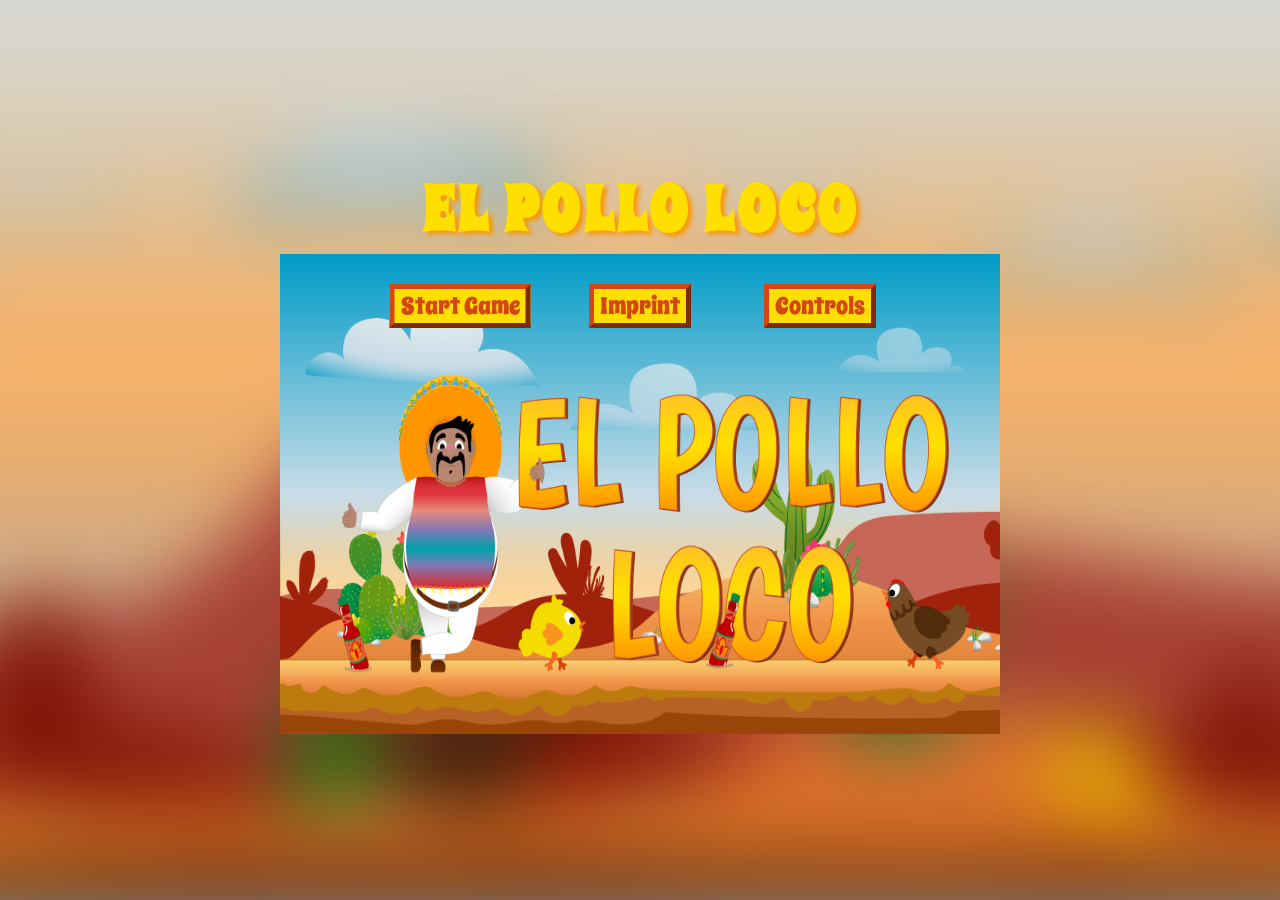
<file: index.html>
<!DOCTYPE html>
<html lang="de" translate="no">

<head>
    <meta charset="UTF-8">
    <meta name="viewport" content="width=device-width, initial-scale=1.0">
    <title>El Pollo Loco</title>
    <link rel="icon" type="image/x-icon" href="img/3_enemies_chicken/chicken_small/1_walk/3_w.png">
    <link rel="stylesheet" href="style.css">
    <link rel="stylesheet" href="styles/variables.css">
    <link rel="stylesheet" href="styles/font.css">
    <script src="models/soundhub.class.js"></script>
    <script src="models/drawable_object.class.js"></script>
    <script src="models/moveable_object.class.js"></script>
    <script src="models/character.class.js"></script>
    <script src="models/chicken.class.js"></script>
    <script src="models/smallchicken.class.js"></script>
    <script src="models/cloud.class.js"></script>
    <script src="models/status_bar.class.js"></script>
    <script src="models/boss_statusbar.class.js"></script>
    <script src="models/bottle.class.js"></script>
    <script src="models/coin.class.js"></script>
    <script src="models/world.class.js"></script>
    <script src="models/bg_object.class.js"></script>
    <script src="models/keyboard.class.js"></script>
    <script src="models/level.class.js"></script>
    <script src="models/throwable_object.class.js"></script>
    <script src="models/endboss.class.js"></script>
    <script src="levels/level1.js"></script>
    <script src="levels/level2.js"></script>
    <script src="js/game.js" defer></script>
</head>

<body>
    <h1 id="title">EL POLLO LOCO</h1>
    <div id="fullscreen" class="content_wrapper">
        <canvas class="d_none" id="canvas" width="720" height="480">
        </canvas>

        <div class="additional_info_wrapper">
            <button onclick="SoundHub.toggleMute()" id="unmute_button" class="mute_button ui_button d_none"><img
                    src="img/controls/mute.svg" alt="mute icon"></button>
            <button onclick="SoundHub.toggleMute()" id="mute_button" class="mute_button ui_button d_none"><img
                    src="img/controls/unmute.svg" alt="mute icon"></button>

        </div>

        <div class="mobile_controls_wrapper">
            <div class="move_mobile_controls">
                <button id="btn_left" class="mobile_control_button">
                </button>
                <button id="btn_right" class="mobile_control_button">
                </button>
            </div>
            <div class="action_mobile_controls">
                <button id="btn_jump" class="mobile_control_button">
                </button>
                <button id="btn_throw" class="mobile_control_button">
                </button>
            </div>
        </div>

        <div id="startscreen" class="screen_overlay">
            <img class="screen start_screen" src="img/9_intro_outro_screens/start/startscreen_1.png">
            <a href="imprint.html">
                <button class="screen_button imprint_button">Imprint</button>
            </a>
            <button onclick="startGame(1)" class="screen_button start_button">Start Game</button>
            <button onclick="openDialog()" class="screen_button controls_button">Controls</button>

            <dialog id="controls_dialog">
                <div class="dialog_wrapper">
                    <button class="close_dialog_button" onclick="closeDialog()"><img
                            src="img/controls/exitfullscreen.svg"></button>
                    <div class="controls_wrapper">
                        <img src="img/controls/arrows.svg" alt="left and right arrows">
                        <p>walk left and right</p>
                    </div>
                    <div class="controls_wrapper">
                        <img class="dialog_space" src="img/controls/space.svg">
                        <img class="mobile_dialog_space" src="img/controls/mobile_jump.svg">
                        <p>jump</p>
                    </div>
                    <div class="controls_wrapper">
                        <img class="dialog_throw" src="img/controls/throw.svg">
                        <img class="mobile_dialog_throw" src="img/controls/mobile_throw.svg">
                        <p>throw bottle</p>
                    </div>
                </div>
            </dialog>
        </div>
        <div id="gameover_screen" class="d_none screen_overlay">
            <img class="screen gameover_screen" src="img/9_intro_outro_screens/game_over/game over!.png">
            <button onclick="restartCurrentLevel()" class="screen_button restart_button">Restart</button>
            <button onclick="goHome()" class="screen_button home_button">Go to Home</button>
        </div>
        <div id="win_screen" class="d_none screen_overlay">
            <img class="screen win_screen" src="img/You won, you lost/You Won B.png">
            <button onclick="restartCurrentLevel()" class="screen_button restart_button">Restart</button>
            <button onclick="goHome()" class="screen_button home_button">Go to Home</button>
            <button id="level_2_btn" onclick="startGame(2)" class="screen_button level_button">Level 2</button>
        </div>
    </div>
    </div>
    <div class="turn_device_wrapper">
        <p>Please turn your device to play</p>
        <img src="img/controls/mobile_turndevice.svg" alt="phone with arrows">
    </div>
</body>

</html>
</file>
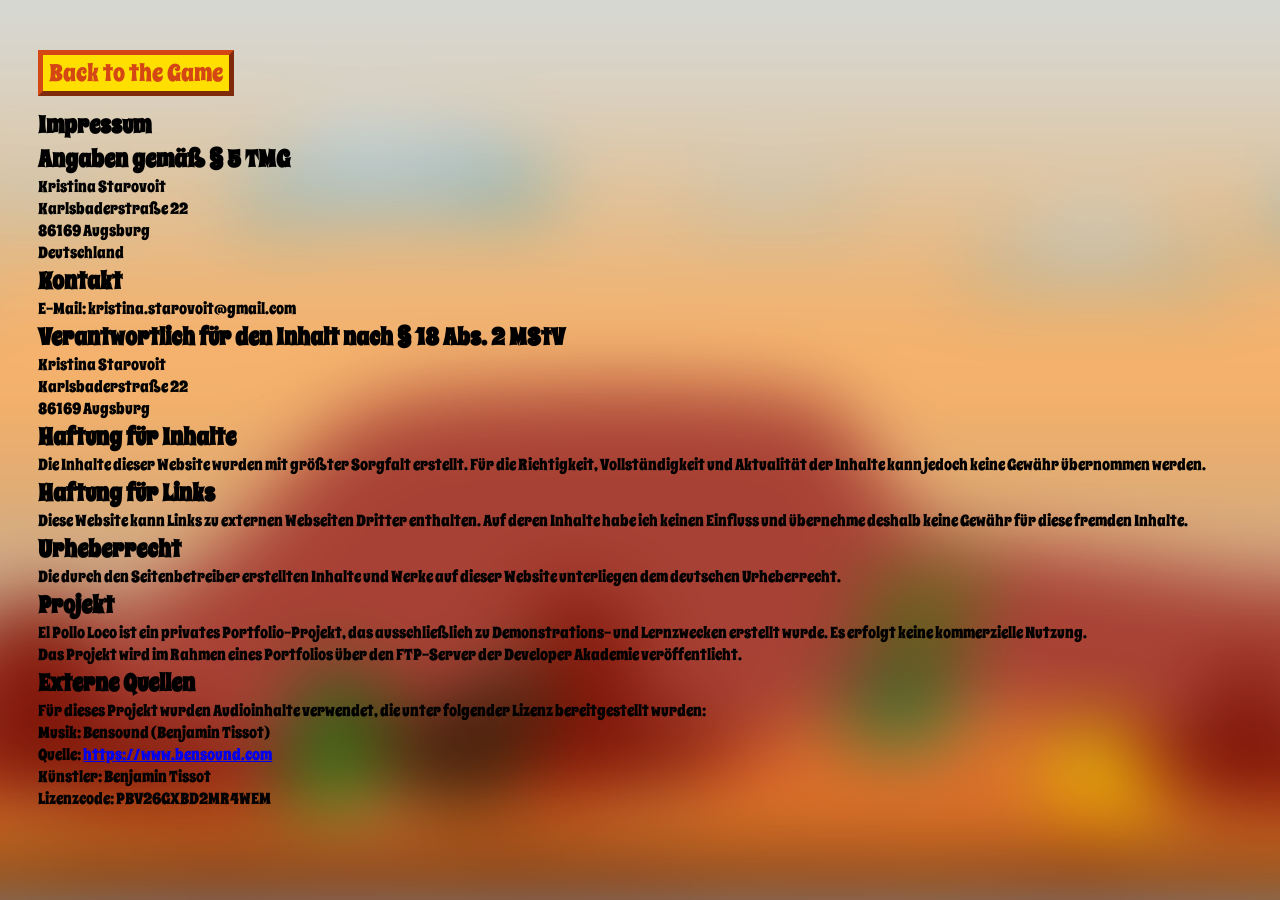
<file: imprint.html>
<!DOCTYPE html>
<html lang="de" translate="no">

<head>
    <meta charset="UTF-8">
    <meta name="viewport" content="width=device-width, initial-scale=1.0">
    <title>Impressum</title>
    <link rel="icon" type="image/x-icon" href="img/3_enemies_chicken/chicken_small/1_walk/3_w.png">
    <link rel="stylesheet" href="styles/imprint.css">
    <link rel="stylesheet" href="styles/variables.css">
    <link rel="stylesheet" href="styles/font.css">
</head>

<body class="impressum">
    <main>
        <section class="impressum_container">
            <a href="index.html"><button class="back_to_game_button">Back to the Game</button></a>
            <h2>Impressum</h2>
            <h2>Angaben gemäß § 5 TMG</h2>
            <p>Kristina Starovoit<br>
                Karlsbaderstraße 22<br>
                86169 Augsburg<br>
                Deutschland
            </p>
            <h2>Kontakt</h2>
            <p>E-Mail: kristina.starovoit@gmail.com</p>
            <h2>Verantwortlich für den Inhalt nach § 18 Abs. 2 MStV</h2>
            <p>
                Kristina Starovoit<br>
                Karlsbaderstraße 22<br>
                86169 Augsburg</p>
            <h2>Haftung für Inhalte</h2>
            <p>Die Inhalte dieser Website wurden mit größter Sorgfalt erstellt.
                Für die Richtigkeit, Vollständigkeit und Aktualität der Inhalte
                kann jedoch keine Gewähr übernommen werden.</p>
            <h2>Haftung für Links</h2>
            <p>Diese Website kann Links zu externen Webseiten Dritter enthalten.
                Auf deren Inhalte habe ich keinen Einfluss und übernehme deshalb
                keine Gewähr für diese fremden Inhalte.</p>
            <h2>Urheberrecht</h2>
            <p>Die durch den Seitenbetreiber erstellten Inhalte und Werke auf
                dieser Website unterliegen dem deutschen Urheberrecht.</p>
            <h2>Projekt</h2>
            <p>El Pollo Loco ist ein privates Portfolio-Projekt,
                das ausschließlich zu Demonstrations- und Lernzwecken erstellt wurde.
                Es erfolgt keine kommerzielle Nutzung.</p>
            <p>Das Projekt wird im Rahmen eines Portfolios über den FTP-Server der
                Developer Akademie veröffentlicht.</p>
            <h2>Externe Quellen</h2>
            <p>Für dieses Projekt wurden Audioinhalte verwendet, die unter folgender Lizenz bereitgestellt wurden: </p>
            <p> Musik: Bensound (Benjamin Tissot)<br> Quelle: <a href="https://www.bensound.com" target="_blank">
                    https://www.bensound.com
                </a><br> Künstler: Benjamin Tissot<br> Lizenzcode: PBV26GXBD2MR4WEM
            </p>
        </section>
    </main>

</body>

</html>
</file>
<file: style.css>
@font-face {
    font-display: swap;
    font-family: 'Spicy Rice';
    font-style: normal;
    font-weight: 400;
    src: url('font/SpicyRice-Regular.ttf') format('woff2');
}

* {
    box-sizing: border-box;
    margin: 0;
    padding: 0;

}

html {
    min-height: 100%;
    background-image: url("img/5_background/background_game.png");
    background-size: cover;
    background-position: center;
    background-repeat: no-repeat;
    background-attachment: fixed;
}

body {
    display: flex;
    flex-direction: column;
    align-items: center;
    justify-content: center;
    height: 100dvh;
    font-family: 'Spicy Rice';
}

h1 {
    font-size: 4rem;
    color: var(--font-color-yellow);
    letter-spacing: 0.2rem;
    text-shadow: 4px 3px 4px #fa9702;
}

canvas {
    background-color: black;
}

.ui_button {
    height: 50px;
    width: 50px;
    padding: 0;
}

.mute_button>img {
    height: 50px;
    width: 50px;
}


.content_wrapper {
    display: flex;
    justify-content: center;
    align-items: center;
    flex-direction: column;
    position: relative;
    overflow: hidden;
    height: 480px;
    width: 720px;
    aspect-ratio: 720 / 480;

}

#canvas {
    position: absolute;
    top: 0;
    left: 0;
    width: 100%;
    height: 100%;
}

.screen,
.screen_overlay {
    z-index: 3;
    position: absolute;
    top: 0;
    left: 0;
    width: 100%;
    height: 100%;
}

.screen_button {
    position: absolute;
    z-index: 5;
    background-color: var(--font-color-yellow);
    color: var(--font-color-orange);
    font-size: 1.5rem;
    border: 5px outset;
    border-color: var(--font-color-orange);
}


.close_dialog_button>img {
    width: 20px;
    height: 20px;
}

.fullscreen_buttons_wrapper {
    display: flex;
    flex-direction: row;
}

button {
    font-family: 'Spicy Rice';
    border: none;
    background-color: transparent;
    cursor: pointer;
    padding: 0 6px;
}

.additional_info_wrapper {
    position: absolute;
    display: flex;
    flex-direction: row;
    justify-content: center;
    gap: 5px;
    z-index: 10;
    top: 18%;
    right: 2%;
}

.start_button,
.restart_button {
    left: 25%;
    bottom: 80%;
    transform: translate(-50%, -50%);
}

.controls_button,
.home_button {
    bottom: 80%;
    left: 75%;
    transform: translate(-50%, -50%);
}

.imprint_button {
    bottom: 80%;
    left: 50%;
    transform: translate(-50%, -50%);
}

.level_button {
    background-color: #d44714;
    bottom: 70%;
    left: 50%;
    transform: translate(-50%, -50%);
    color: var(--font-color-yellow);
}

.mobile_control_button {
    width: 60px;
    height: 60px;
}

dialog {
    max-width: 300px;
    max-height: 300px;
    overflow: hidden;
    background-color: var(--font-color-orange);
    border: 5px outset;
    border-color: var(--font-color-yellow);
    color: var(--font-color-yellow);
    margin: auto;
    padding: 15px;
}

.dialog_wrapper {
    display: flex;
    flex-direction: column;
    justify-content: center;
    text-align: center;
}

.close_dialog_button {
    align-self: flex-end;
}

.controls_wrapper>img {
    width: 80px;
    height: 33px;
}

.controls_wrapper {
    display: flex;
    flex-direction: row;
    align-items: center;
    gap: 20px;
}

.mobile_dialog_space {
    display: none;
}

.mobile_dialog_throw {
    display: none;
}

.turn_device_wrapper {
    display: none;
}

#btn_left {
    background-image: url('img/controls/mobile_left.svg');
}

#btn_right {
    background-image: url('img/controls/mobile_right.svg');
}

#btn_jump {
    background-image: url('img/controls/mobile_jump.svg');
}

#btn_throw {
    background-image: url('img/controls/mobile_throw.svg');
}

@media (hover: none) and (orientation: portrait) {
    body {
        background-color: #d44714;
        background-image: none;
    }

    h1,
    .content_wrapper {
        display: none;
    }

    .turn_device_wrapper {
        display: flex;
        flex-direction: column;
        justify-content: center;
        align-items: center;
        width: 100vw;
        height: 100vh;
        z-index: 10;
        text-align: center;
        color: var(--font-color-yellow);
        font-size: 1.6rem;
    }

    .turn_device_wrapper img {
        width: 280px;
        height: auto;
        animation: rotatePhone 2s ease-in-out infinite;
    }
}

@keyframes rotatePhone {

    0%,
    100% {
        transform: rotate(0deg);
    }

    50% {
        transform: rotate(90deg);
    }
}

@media (hover: none) and (orientation: landscape) {
    .turn_device_wrapper {
        display: none;
    }

    h1 {
        display: none;
    }

    .mobile_controls_wrapper {
        display: flex;
        justify-content: space-between;
        position: absolute;
        z-index: 6;
        width: 100%;
        bottom: 2%;
        padding: 0 30px;
    }

    .move_mobile_controls,
    .action_mobile_controls {
        display: flex;
        gap: 20px;
    }

    .content_wrapper {
        width: 100dvw;
        height: auto;
        aspect-ratio: 720 / 480;
        max-height: 100dvh;
        max-width: calc(100vh * (720 / 480));
    }

    .mobile_dialog_space {
        display: block;
    }

    .mobile_dialog_throw {
        display: block;
    }

    .dialog_space {
        display: none;
    }

    .dialog_throw {
        display: none;
    }
}

.d_none {
    display: none !important;
}
</file>
<file: styles/variables.css>
:root {
    --font-color-yellow: #ffdf00;
    --font-color-orange: #d44714;
    --shadow-color-light-orange: #fa9702;
}
</file>
<file: styles/font.css>
@font-face {
    font-display: swap;
    font-family: 'Spicy Rice';
    font-style: normal;
    font-weight: 400;
    src: url('../font/SpicyRice-Regular.ttf') format('woff2');
}
</file>
<file: styles/imprint.css>
html {
    min-height: 100%;
    background-image: url('../img/5_background/background_game.png');
    background-size: cover;
    background-position: center;
    background-repeat: no-repeat;
    background-attachment: fixed;
    margin: 0;
}

body.impressum {
    display: block;
    min-height: 100vh;
    box-sizing: border-box;
    font-family: 'Spicy Rice';
    margin: 0;
}

.back_to_game_button {
    background-color: var(--font-color-yellow);
    color: var(--font-color-orange);
    font-size: 1.5rem;
    border: 5px outset;
    border-color: var(--font-color-orange);
    margin: 12px 0;
    cursor: pointer;
    font-family: 'Spicy Rice';
}

.impressum_container {
    display: flex;
    flex-direction: column;
    justify-content: center;
    padding: 3%;
}

h2,
p {
    margin: 0;
}

@media screen and (min-width: 1440px) {
    body.impressum {
        padding-left: max(20px, calc(50% - 720px));
        padding-right: max(20px, calc(50% - 720px));
    }
}
</file>
